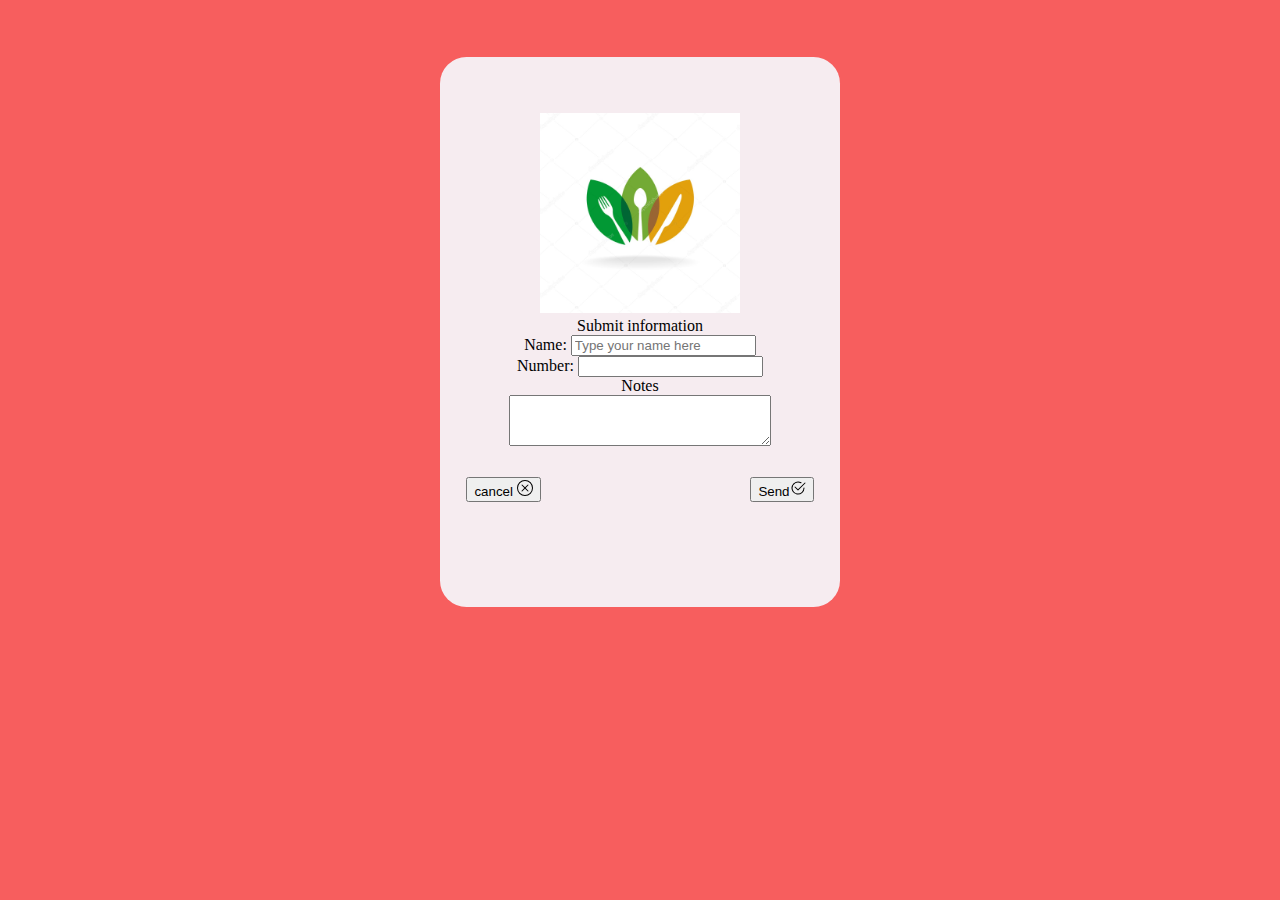
<file: contact.html>
<!DOCTYPE html>
<html>
    <head>
        <link href="https://cdn.jsdelivr.net/npm/bootstrap@5.0.0-beta1/dist/css/bootstrap.min.css" rel="stylesheet" integrity="sha384-giJF6kkoqNQ00vy+HMDP7azOuL0xtbfIcaT9wjKHr8RbDVddVHyTfAAsrekwKmP1" crossorigin="anonymous">
    </head>
    <body>
        
    <center>
        <div class="container">
        <div>
                <img src="foodlogo.jpg" alt="" class="img"> <br>
                Submit information
            
            </div>
        
        <label>Name:</label>
        <input type="text" name="first name" placeholder="Type your name here" />
        <br />
  
        <label>Number:</label>
        <input type="number" name="number" >
        <br />
        <label>Notes</label><br/>
        <textarea name="" cols="30" rows="3"></textarea>
        <div class="container2">
            <div class="buttonno">
                <a href="index.html">
                    <button type="button" class="btn btn-outline-danger">
                    cancel
                    <svg xmlns="http://www.w3.org/2000/svg" width="16" height="16" fill="currentColor" class="bi bi-x-circle" viewBox="0 0 16 16">  
                        <path d="M8 15A7 7 0 1 1 8 1a7 7 0 0 1 0 14zm0 1A8 8 0 1 0 8 0a8 8 0 0 0 0 16z"></path>    
                        <path d="M4.646 4.646a.5.5 0 0 1 .708 0L8 7.293l2.646-2.647a.5.5 0 0 1 .708.708L8.707 8l2.647 2.646a.5.5 0 0 1-.708.708L8 8.707l-2.646 2.647a.5.5 0 0 1-.708-.708L7.293 8 4.646 5.354a.5.5 0 0 1 0-.708z"></path></svg>
                  </button></a>
            </div>
            <div class="buttonyes">
                <a href="mailto:someone@example.com">
                <button type="button" class="btn btn-outline-success">
                    Send<svg xmlns="http://www.w3.org/2000/svg" width="16" height="16" fill="currentColor" class="bi bi-check2-circle" viewBox="0 0 16 16">
                         <path d="M2.5 8a5.5 5.5 0 0 1 8.25-4.764.5.5 0 0 0 .5-.866A6.5 6.5 0 1 0 14.5 8a.5.5 0 0 0-1 0 5.5 5.5 0 1 1-11 0z"></path>
                         <path d="M15.354 3.354a.5.5 0 0 0-.708-.708L8 9.293 5.354 6.646a.5.5 0 1 0-.708.708l3 3a.5.5 0 0 0 .708 0l7-7z"></path> </svg>
                </button></a>
            </div>
           
        </div>
    </div>
    </center>
    </body>
       
    <style>
        .buttonyes{
            margin-right: 0.7cm;
            margin-top: 0.7cm;
        }
        .buttonno{
            margin-left: 0.7cm ;
            margin-top: 0.7cm;
        }
        .container2{
            display: flex;
            flex-direction: row;
            justify-content: space-between;
        }
        .img{
            height: 200px;
            width: 200px;
            align-self: center;
            margin-top: 1.5cm;
        }
        body {
            background-color: #f75e5e;
        }
        .container{
            display: block;
            height: 550px;
            width: 400px;
            background-color: #f6ecf0;
            border-radius: 0.7cm;
            margin-top: 1.5cm;}
    </style>
</html>
</file>
